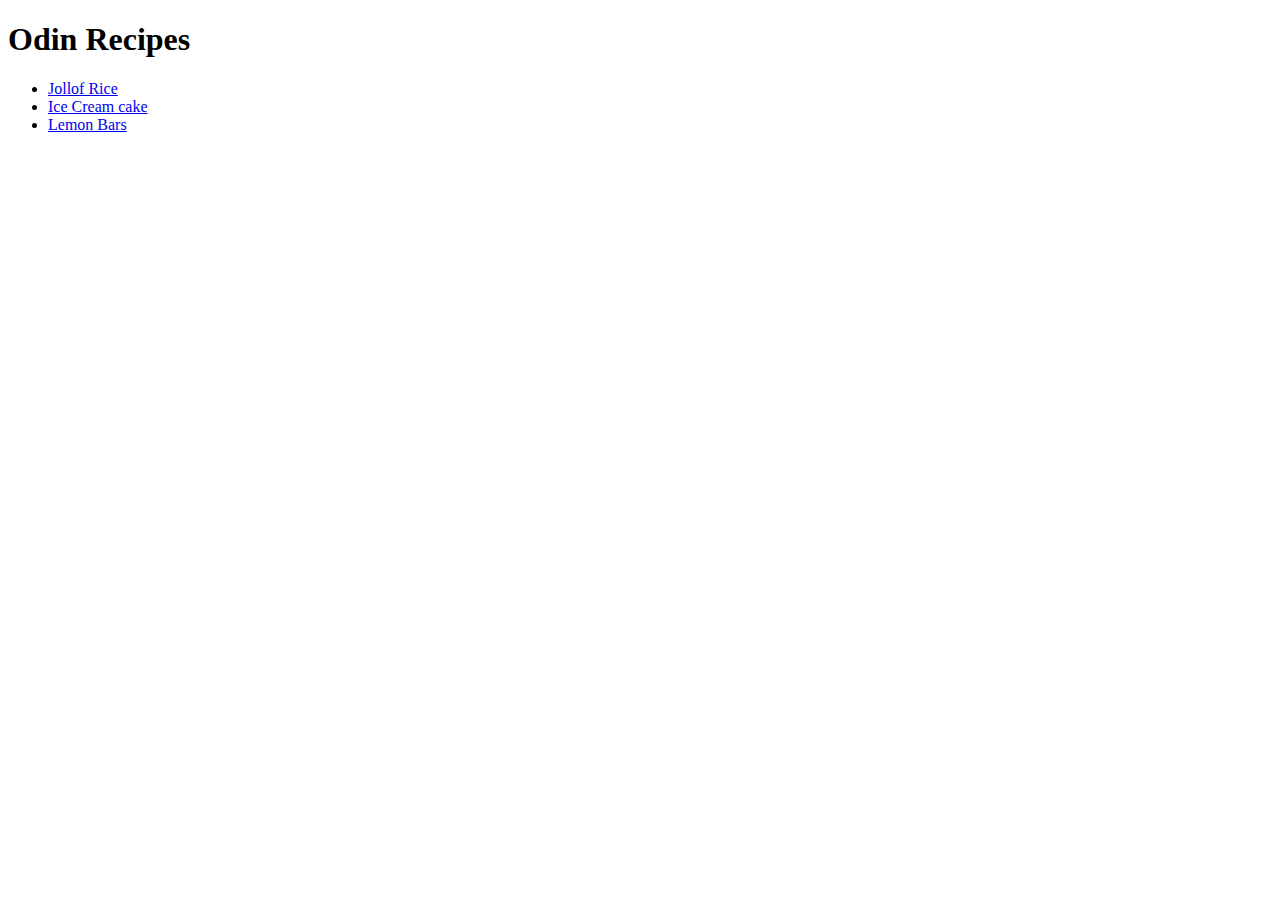
<file: index.html>
<!DOCTYPE html>
<html lang="en">
  <head>
    <meta charset="UTF-8" />
    <meta name="viewport" content="width=device-width, initial-scale=1.0" />
    <title>Document</title>
  </head>
  <body>
    <h1>Odin Recipes</h1>
    <ul>
      <li><a href="recipes/jollof-rice.html">Jollof Rice</a></li>
      <li><a href="recipes/ice-cream-cake.html">Ice Cream cake</a></li>
      <li><a href="recipes/lemon-bars.html">Lemon Bars</a></li>
    </ul>
  </body>
</html>
</file>
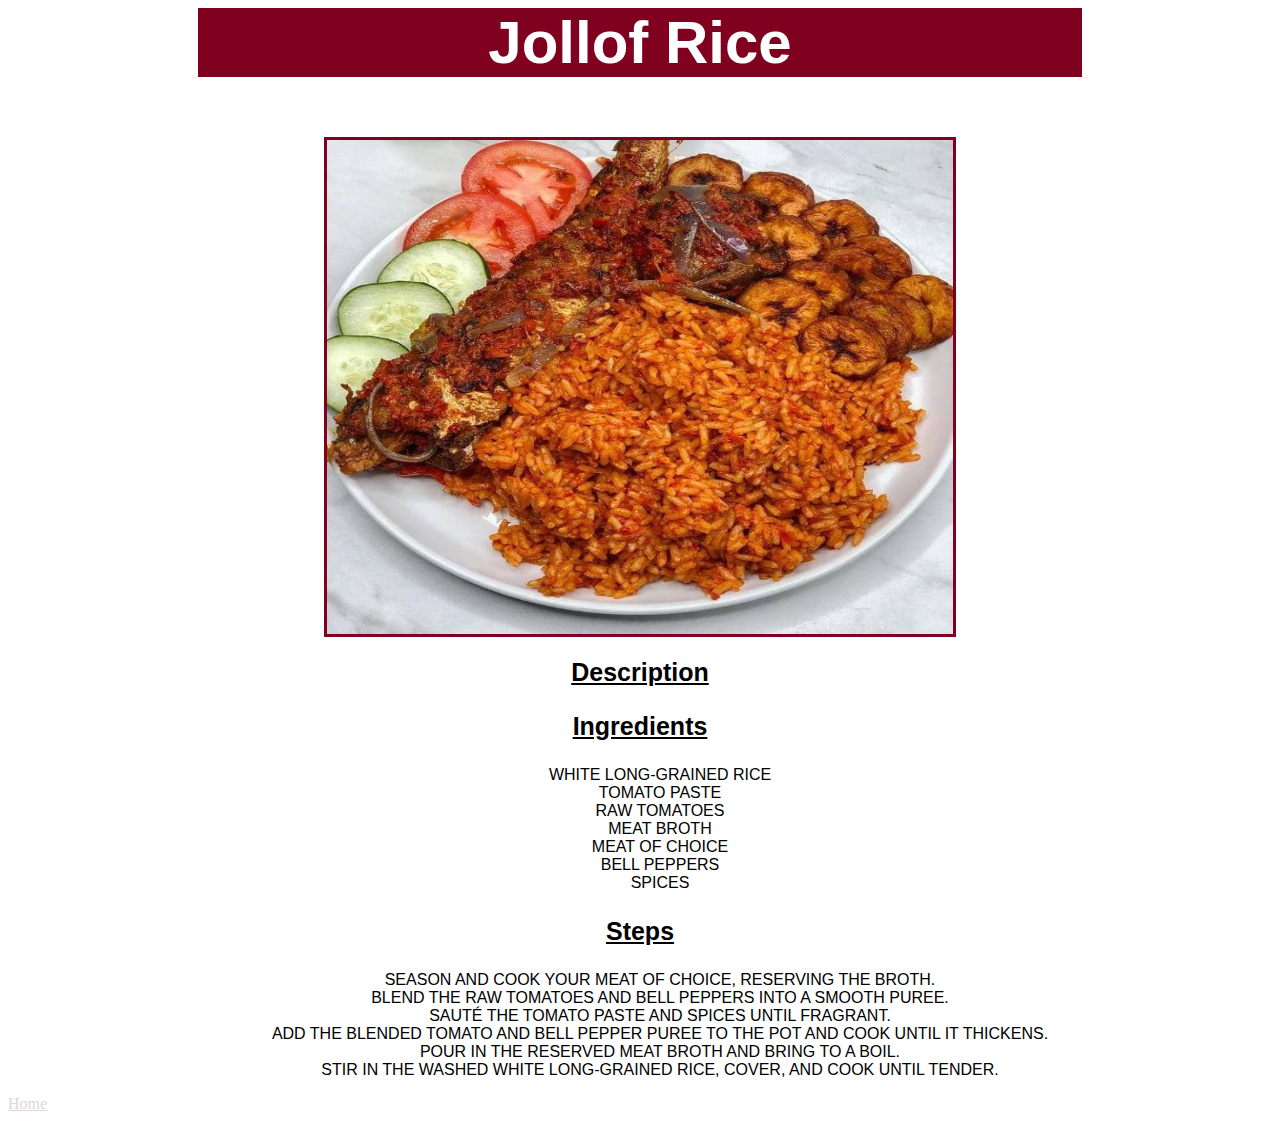
<file: recipes/jollof-rice.html>
<!DOCTYPE html>
<html lang="en">
  <head>
    <meta charset="UTF-8" />
    <meta name="viewport" content="width=device-width, initial-scale=1.0" />
    <title>Document</title>
    <link rel="stylesheet" href="/style.css" />
  </head>
  <body>
    <h1 id="head">Jollof Rice</h1>

    <img
      src="../images/jollof-rice.jpg"
      alt="A bowl of Jollof Rice"
      class="dish-image"
    />

    <h2 class="header">Description</h2>

    <h3 class="header">Ingredients</h3>
    
 <!-- Ingredients  -->
    <ul class="ingredients lists">
      <li>white long-grained rice</li>
      <li>Tomato Paste</li>
      <li>Raw Tomatoes</li>

      <li>Meat Broth</li>
      <li>Meat of choice</li>
      <li>Bell Peppers</li>
      <li>Spices</li>
    </ul>

    <!-- Align  header to the center -->
    <h3 class="header">Steps</h3>

    <!--preparation steps -->
    <ol class="steps lists">
      <li>Season and cook your meat of choice, reserving the broth.</li>
      <li>Blend the raw tomatoes and bell peppers into a smooth puree.</li>
      <li>Sauté the tomato paste and spices until fragrant.</li>
      <li>
        Add the blended tomato and bell pepper puree to the pot and cook until
        it thickens.
      </li>
      <li>Pour in the reserved meat broth and bring to a boil.</li>
      <li>
        Stir in the washed white long-grained rice, cover, and cook until
        tender.
      </li>
    </ol>
    <a href="../index.html" rel="noopener">Home</a>
  </body>
</html>
</file>
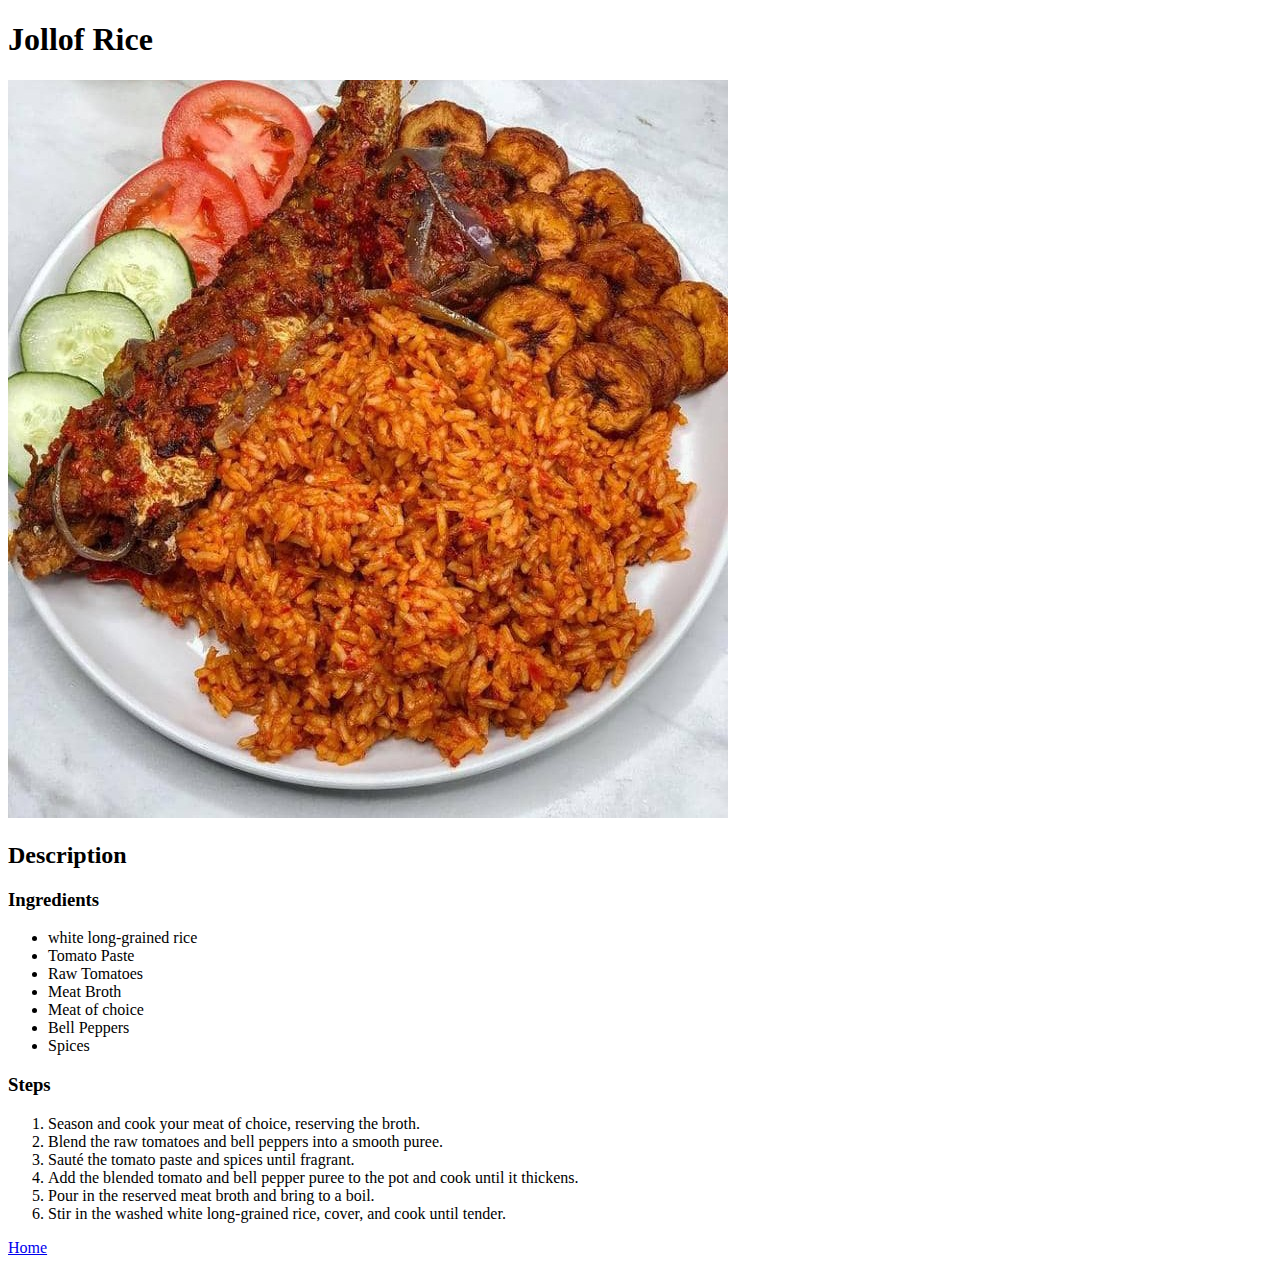
<file: recipes/lemon-bars.html>
<!DOCTYPE html>
<html lang="en">
<head>
    <meta charset="UTF-8">
    <meta name="viewport" content="width=device-width, initial-scale=1.0">
    <title>Document</title>
</head>
<body>
    <h1>Jollof Rice</h1>
    
    <img src="../images/jollof-rice.jpg" alt="A bowl of Jollof Rice">
    
    
    <h2>Description</h2>

    <h3>Ingredients</h3>
    <ul><li>white long-grained rice
        <li>Tomato Paste
            <li>Raw Tomatoes
                <li>Meat Broth
                    <li>Meat of choice
                        <li>Bell Peppers
                            <li>Spices</li>
                        </li>
                    </li>
                </li>
            </li>
        </li>
    </li></ul>
    <h3>Steps</h3>
    <ol>
  <li>Season and cook your meat of choice, reserving the broth.</li>
  <li>Blend the raw tomatoes and bell peppers into a smooth puree.</li>
  <li>Sauté the tomato paste and spices until fragrant.</li>
  <li>Add the blended tomato and bell pepper puree to the pot and cook until it thickens.</li>
  <li>Pour in the reserved meat broth and bring to a boil.</li>
  <li>Stir in the washed white long-grained rice, cover, and cook until tender.</li>
</ol>
<a href="../index.html" rel="noopener">Home</a>
</body>
</html>
</file>
<file: style.css>
/* Set general rules */
* {
    box-sizing: border-box;
    color: rgb(221, 215, 215);
}
/* Starting with the main header of the index */
#head {
    display: block;
    text-align: center;
    font-size: 60px;
    font-family: Arial, Helvetica, sans-serif;
    margin: 0 auto 60px auto;
    color: white;
    background-color: #800020;
    width: 70%;
}

/* Style the list elements by placing them besides each other */

/* Style the body */
.recipes {
    list-style: none;
    margin: 0px;
    padding: 0px;
    display: flex;
    color: antiquewhite;
    justify-content: center;
}

/* Style the elements of the list using a descendant */

.recipes li {
    margin: auto;
    height: 400px;
    width: 25%;
    padding: 100px;
    background-color: #c45a34;
    text-align: center;
    font-size: 50px;
    font-family: Arial, Helvetica, sans-serif;
    display: flex;
    align-items: center;
    justify-content: center;
}

/* Setting the text decoration to none */
.recipes li a {
    text-decoration: none;
}

/* Style the image of the dish */
/* Set the width an the height, and add border */
/* Align the image to the center */
.dish-image {

    display:block;
    width: 50%;
    height: 500px;
    margin: 0 auto 20px;
    border: #800020 solid;
}

/* Center the header elements */
/* Set a consistent size */
.header {
    color: black;
    text-align: center;
    font-size: 25px;
    font-family: Arial, Helvetica, sans-serif;
    text-decoration: underline;
    
}


/* style the list items */
.lists li {
    display: flex;
    list-style: none;
    text-align: center;
    color: black;
    justify-content: center;
    align-items: center;
    text-transform: uppercase;
    font-family: Arial, Helvetica, sans-serif;
}
</file>
